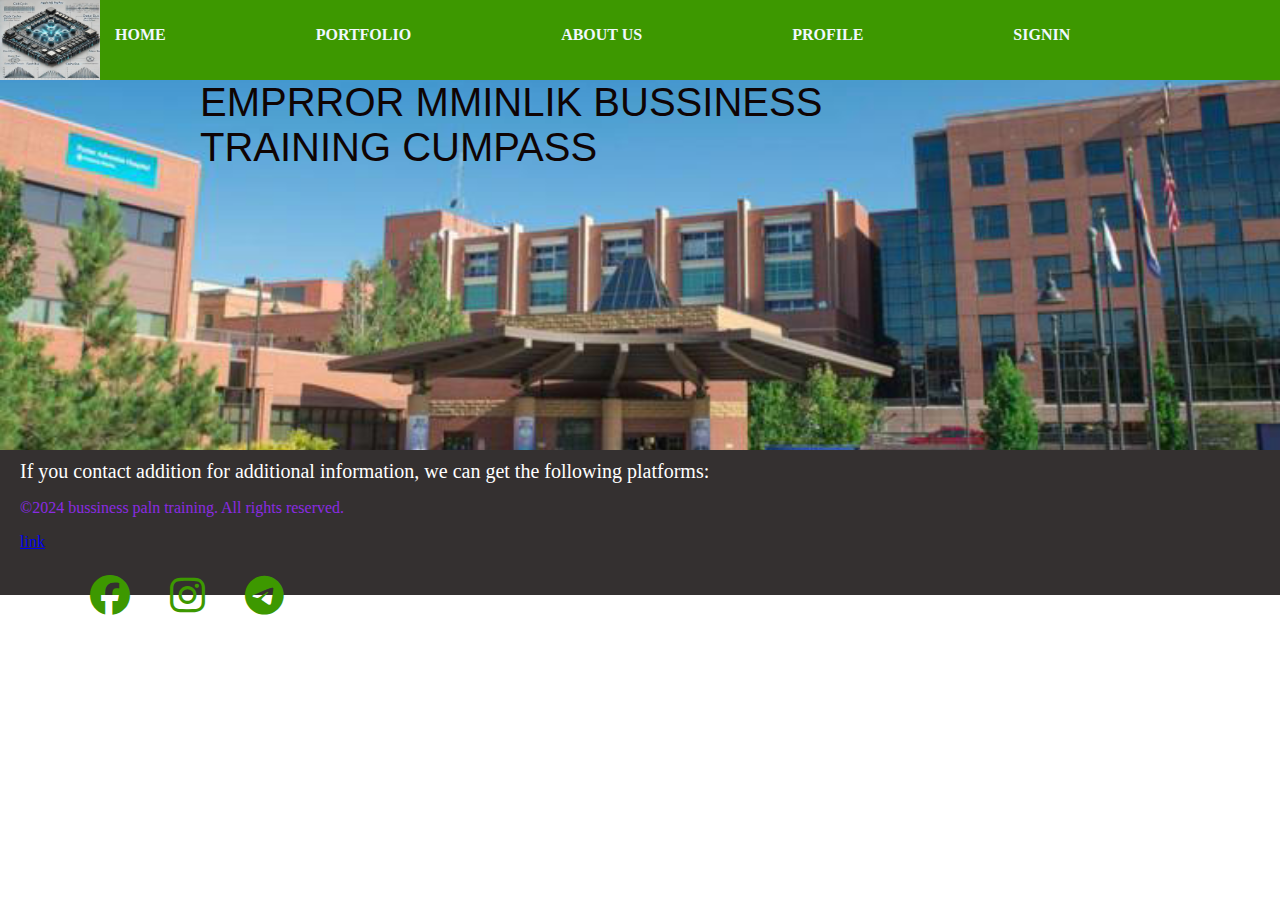
<file: index.html>
<!DOCTYPE html>
<html lang="en">
<head>
    <meta charset="UTF-8">
    <meta name="viewport" content="width=device-width, initial-scale=1.0">
    <title>introductionss</title>
    <link rel="stylesheet" href="https://cdnjs.cloudflare.com/ajax/libs/font-awesome/6.7.2/css/all.min.css" 
    integrity="sha512-Evv84Mr4kqVGRNSgIGL/F/aIDqQb7xQ2vcrdIwxfjThSH8CSR7PBEakCr51Ck+w+/U6swU2Im1vVX0SVk9ABhg=="
    crossorigin="anonymous" referrerpolicy="no-referrer" />
    
    <link href="project1.css" rel="stylesheet">
</head>
<body>
    <nav class="nav-main" >
        <div class="btn-toggle-nav"><img class="image"
            src="apple.jpg"></div>
        <ul class="head">
            <li><a href="#">Home</a></li>
            <li><a href="#">Portfolio</a></li>
            <li><a href="#">About Us</a></li>        
            <li><a href="#">profile</a></li>
            <div class="up"><li><a href="#" class="cons">signin</a>           
                <div class="dropdown">
                    <span class="link" id="forstudent"> For Students</span>
                    <span  class="link">For Trainers</span>
                    </div></div>
            
        </li>
</ul>
    </nav>
    <div class="images">
    <div class="title">EMPRROR MMINLIK BUSSINESS TRAINING CUMPASS</div>
    </div>
    <footer>
        <div ><p style="margin: 0%; font-size:20px;color:white;">If you contact addition for additional information, we can get the following platforms:</p>
            <p class="text">&copy;2024 bussiness paln training. All rights reserved.</p></div>
            <a href=".">link</a>
        <div class="social">
            <a href="https://www.facebook.com"><i class="fa-brands fa-facebook"></i></a>
            <a href="https://www.instagram.com"><i class="fa-brands fa-instagram"></i></a>
            <a href="https://www.facebook.com"><i class="fa-brands fa-telegram"></i></a>
        </div>
        
    </footer>
    </body>
    </html>

    <script src="contact.js">
        </script>
        <script>
            document.addEventListener("DOMContentLoaded", function () {
                document.getElementById("forstudent").addEventListener("click", function () {
                    window.location.href = "contact.html";
                });
            
            });
            
        </script>
</file>
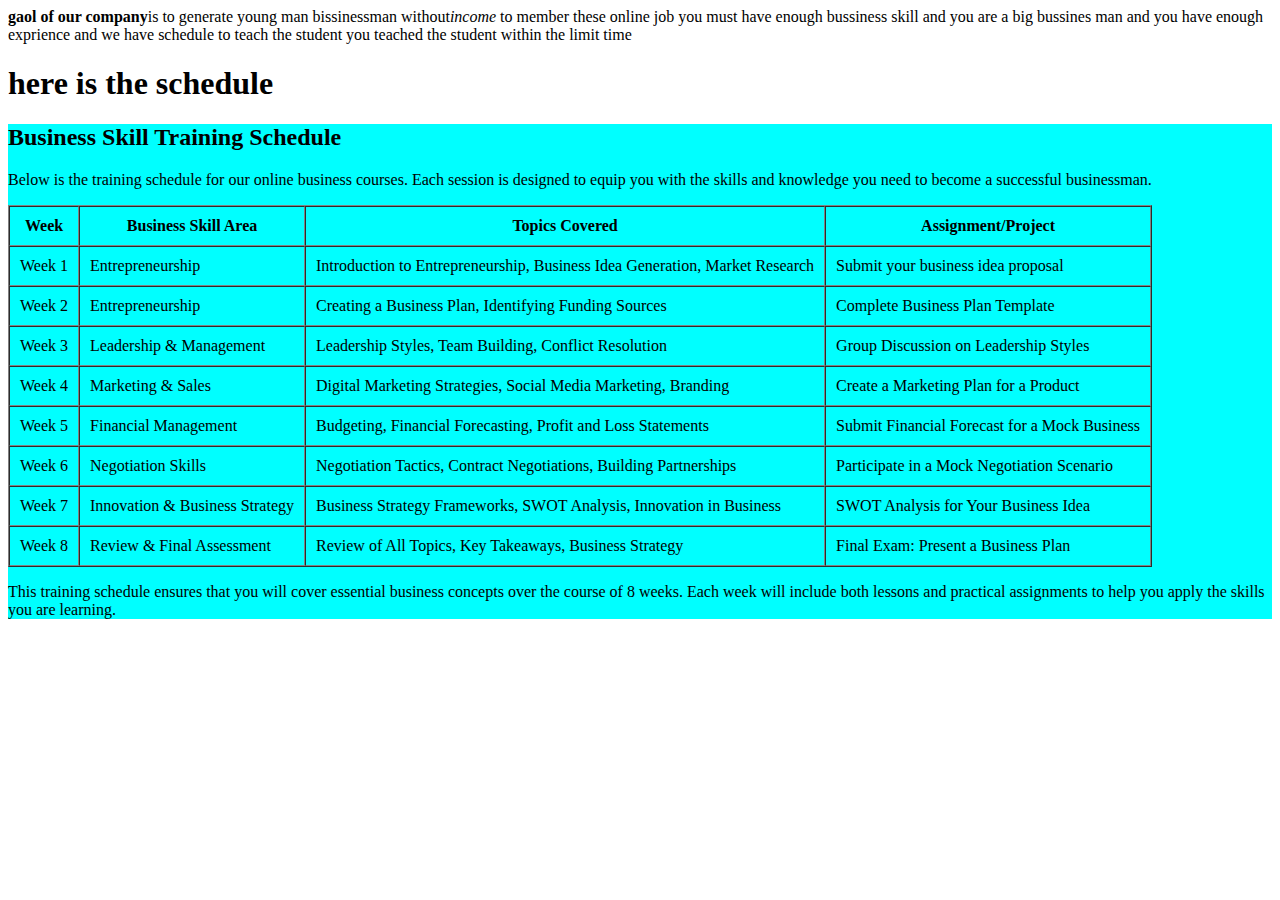
<file: about.html>
<!DOCTYPE html>
<html lang="en">
<head>
    <meta charset="UTF-8">
    <meta name="viewport" content="width=device-width, initial-scale=1.0">
    <title>Document</title>
</head>
<style>
.schedule{
    background-color: aqua;
}
</style>
<body>
<strong>gaol of our company</strong>is to generate young man bissinessman without<em>income</em> 
to member  these online job  you must have enough bussiness skill and 
you are a big bussines man and you have enough exprience 
and we have schedule to teach the student  you teached the student within the limit time

<h1>here is the schedule </h1>
<section id="business-training-schedule" class="schedule">
    <h2>Business Skill Training Schedule</h2>
    <p>Below is the training schedule for our online business courses. Each session is designed to equip you with the skills and knowledge you need to become a successful businessman.</p>
    
    <table border="1" cellspacing="0" cellpadding="10">
        <thead>
            <tr>
                <th>Week</th>
                <th>Business Skill Area</th>
                <th>Topics Covered</th>
                <th>Assignment/Project</th>
            </tr>
        </thead>
        <tbody>
            <tr>
                <td>Week 1</td>
                <td>Entrepreneurship</td>
                <td>Introduction to Entrepreneurship, Business Idea Generation, Market Research</td>
                <td>Submit your business idea proposal</td>
            </tr>
            <tr>
                <td>Week 2</td>
                <td>Entrepreneurship</td>
                <td>Creating a Business Plan, Identifying Funding Sources</td>
                <td>Complete Business Plan Template</td>
            </tr>
            <tr>
                <td>Week 3</td>
                <td>Leadership & Management</td>
                <td>Leadership Styles, Team Building, Conflict Resolution</td>
                <td>Group Discussion on Leadership Styles</td>
            </tr>
            <tr>
                <td>Week 4</td>
                <td>Marketing & Sales</td>
                <td>Digital Marketing Strategies, Social Media Marketing, Branding</td>
                <td>Create a Marketing Plan for a Product</td>
            </tr>
            <tr>
                <td>Week 5</td>
                <td>Financial Management</td>
                <td>Budgeting, Financial Forecasting, Profit and Loss Statements</td>
                <td>Submit Financial Forecast for a Mock Business</td>
            </tr>
            <tr>
                <td>Week 6</td>
                <td>Negotiation Skills</td>
                <td>Negotiation Tactics, Contract Negotiations, Building Partnerships</td>
                <td>Participate in a Mock Negotiation Scenario</td>
            </tr>
            <tr>
                <td>Week 7</td>
                <td>Innovation & Business Strategy</td>
                <td>Business Strategy Frameworks, SWOT Analysis, Innovation in Business</td>
                <td>SWOT Analysis for Your Business Idea</td>
            </tr>
            <tr>
                <td>Week 8</td>
                <td>Review & Final Assessment</td>
                <td>Review of All Topics, Key Takeaways, Business Strategy</td>
                <td>Final Exam: Present a Business Plan</td>
            </tr>
        </tbody>
    </table>
    
    <p>This training schedule ensures that you will cover essential business concepts over the course of 8 weeks. Each week will include both lessons and practical assignments to help you apply the skills you are learning.</p>
</section>


</body>
</html>
</file>
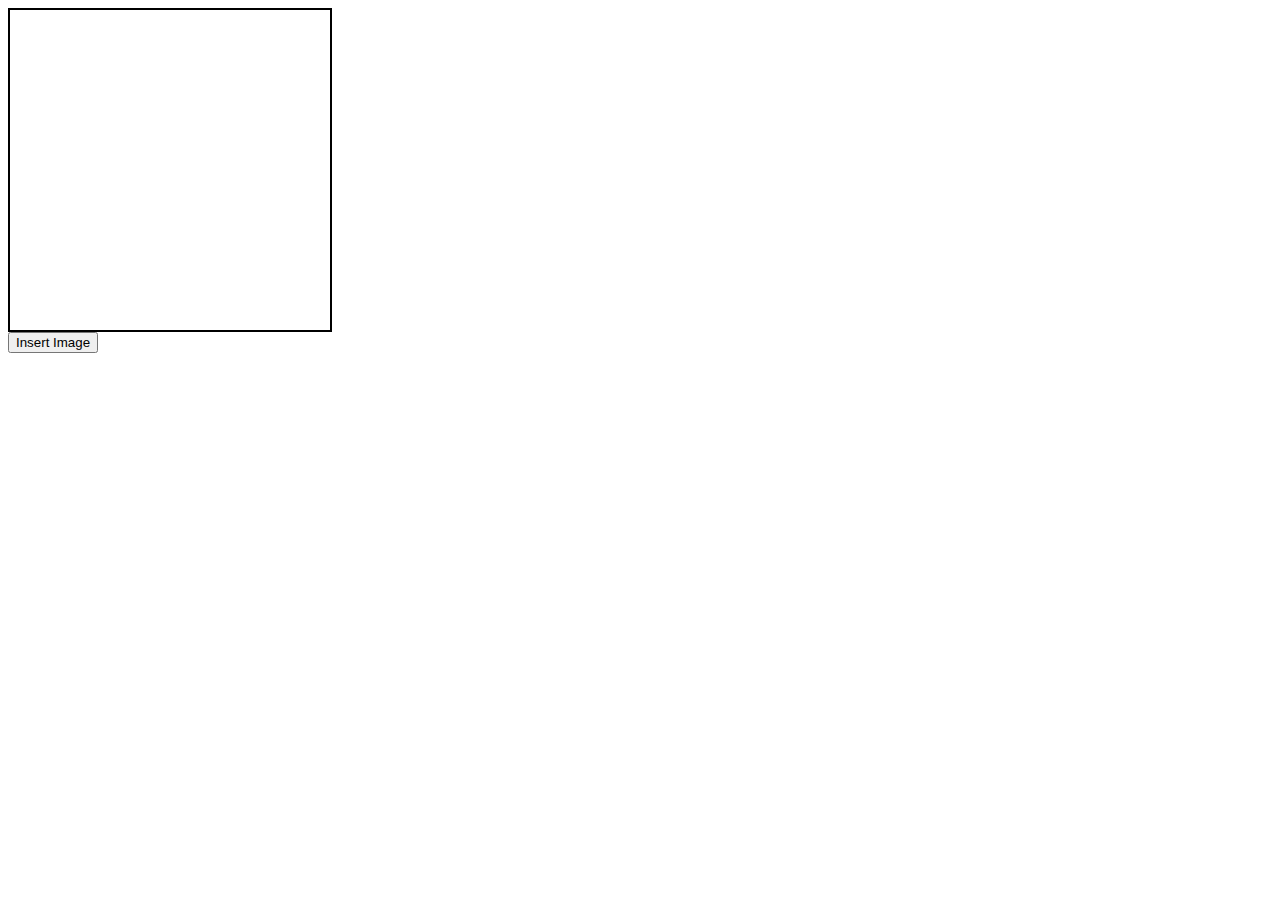
<file: child.html>
<!DOCTYPE html>
<html lang="en">
<head>
    <meta charset="UTF-8">
    <meta name="viewport" content="width=device-width, initial-scale=1.0">
    <title>AppendChild Example</title>
</head>
<body>

    <div id="image-container" style="border: 2px solid black; padding: 10px; width: 300px; height: 300px;">
        <!-- The image will be inserted here -->
    </div>

    <button onclick="insertImage()">Insert Image</button>

    <script>
        function insertImage() {
            let div = document.getElementById("image-container"); // Get the div element
            let img = document.createElement("img"); // Create an img element
            img.src = "women.webp"; // Set image source
            img.alt = "Sample Image"; // Set alt text
            img.width = 150; // Set width

            div.appendChild(img); // Append img inside div
        }
    </script>

</body>
</html>
</file>
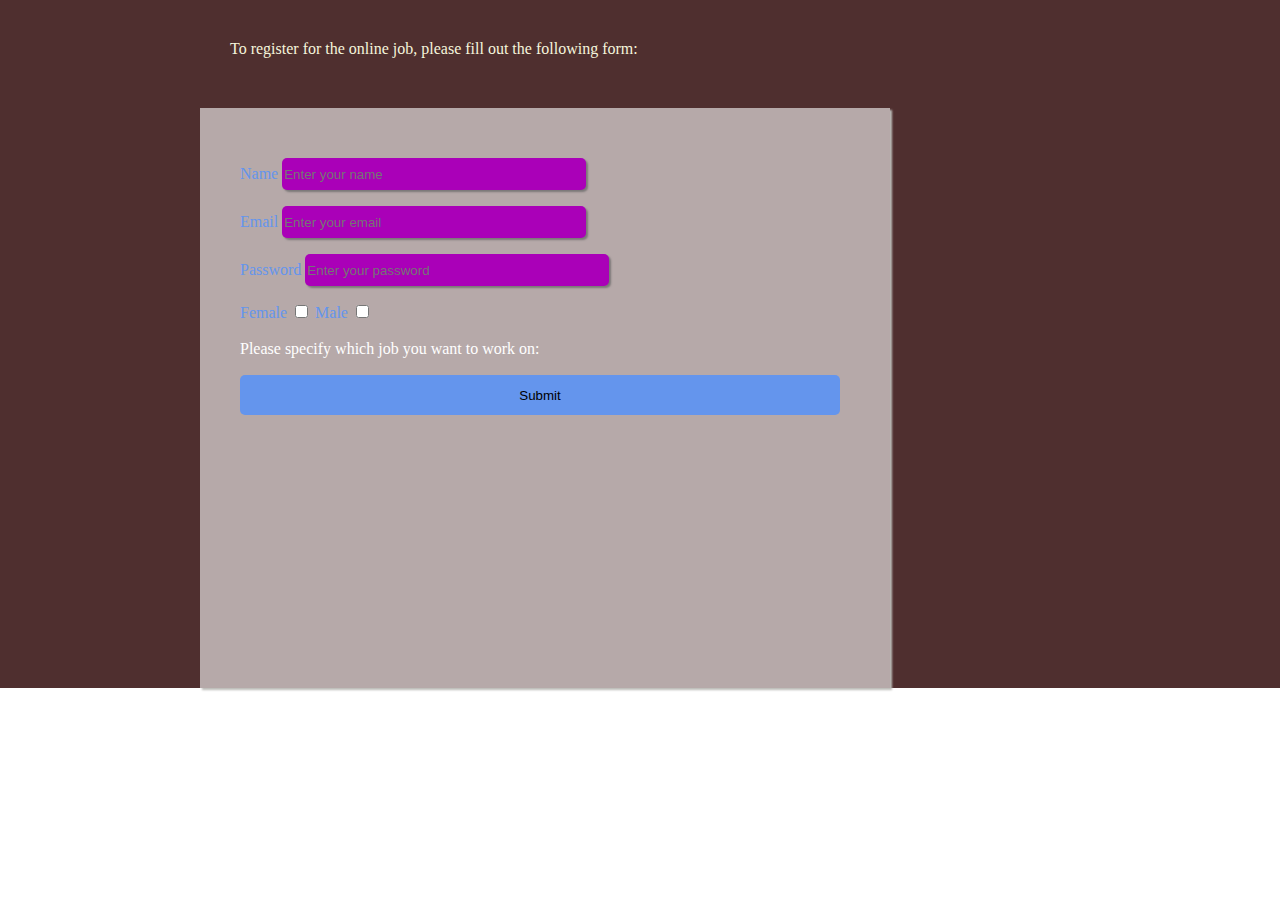
<file: contact.html>
<!DOCTYPE html>
<html lang="en">
<head>
    <meta charset="UTF-8">
    <meta name="viewport" content="width=device-width, initial-scale=1.0">
    <title>Document</title>
    <link href="contact.css" rel="stylesheet">
</head>
<body>
    <section class="back">
        <p class="top">To register for the online job, please fill out the following form:</p>
        <form id="form" class="form-label">
            <label for="name" class="form-input">Name</label>
            <input type="text" id="name" placeholder="Enter your name" class="label-input">
            <p id="error" class="error"></p>
            <label for="email" class="form-input">Email</label>
            <input type="email" id="email" placeholder="Enter your email" class="label-input">
            <p id="erroremail"  class="error"></p>
            <label for="password" class="form-input">Password</label>
            <input type="password" id="password" placeholder="Enter your password" class="label-input">
            <p id="errorpassword"  class="error"></p>
            <label for="female" class="form-input">Female</label>
            <input type="checkbox" id="female" class="check">
            <label for="male" class="form-input">Male</label>
            <input type="checkbox" id="male" class="check">
            <p>Please specify which job you want to work on:</p>
            <div><button class="button" id="submit" type="submit">Submit</button></div>
        </form>
    </section>
    <script src="contact.js">
        
    </script>
</body>
</html>
</file>
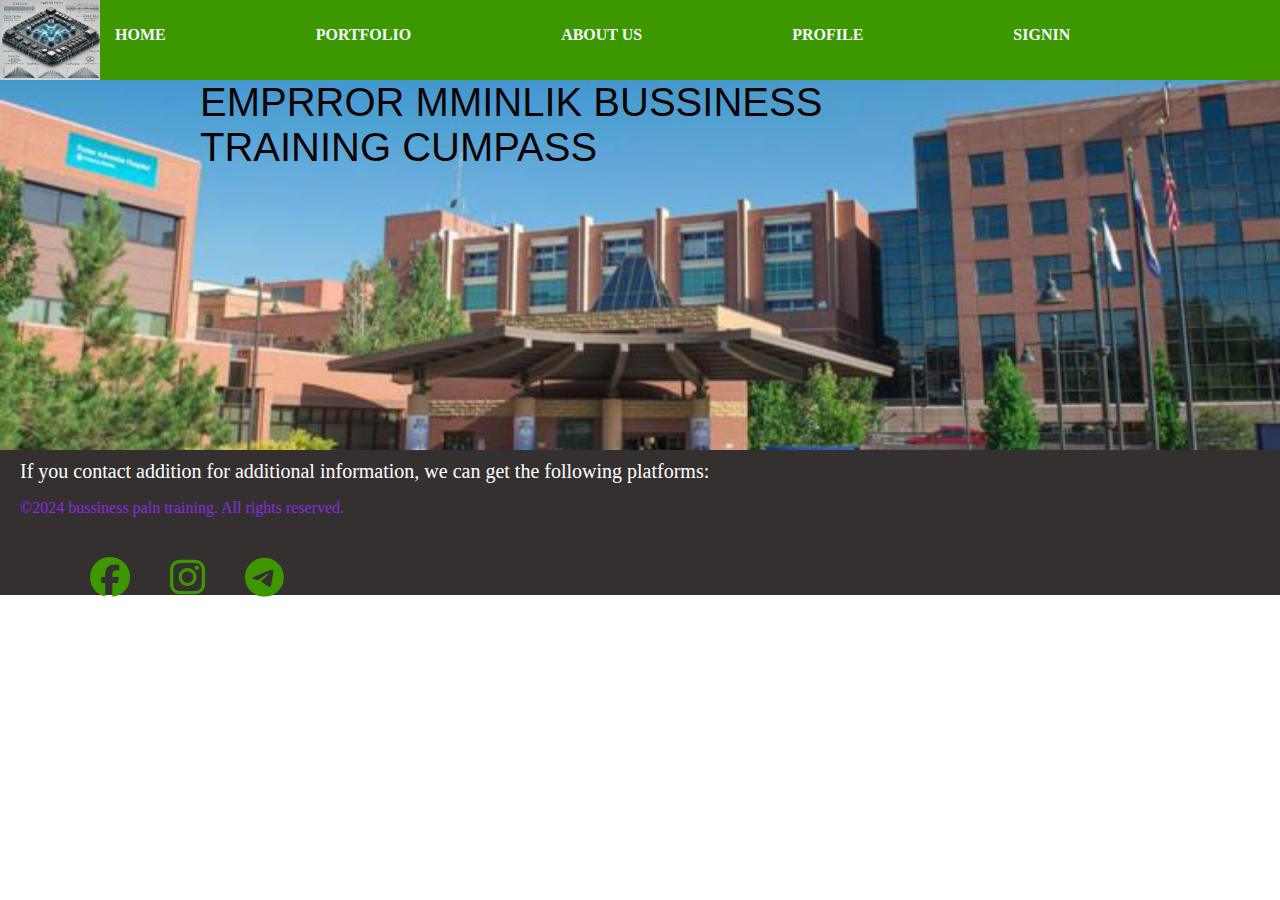
<file: firstproject.html>
<!DOCTYPE html>
<html lang="en">
<head>
    <meta charset="UTF-8">
    <meta name="viewport" content="width=device-width, initial-scale=1.0">
    <title>introductionss</title>
    <link rel="stylesheet" href="https://cdnjs.cloudflare.com/ajax/libs/font-awesome/6.7.2/css/all.min.css" 
    integrity="sha512-Evv84Mr4kqVGRNSgIGL/F/aIDqQb7xQ2vcrdIwxfjThSH8CSR7PBEakCr51Ck+w+/U6swU2Im1vVX0SVk9ABhg=="
    crossorigin="anonymous" referrerpolicy="no-referrer" />
    
    <link href="project1.css" rel="stylesheet">
</head>
<body>
    <nav class="nav-main" >
        <div class="btn-toggle-nav"><img class="image"
            src="apple.jpg"></div>
        <ul class="head">
            <li><a href="#">Home</a></li>
            <li><a href="#">Portfolio</a></li>
            <li><a href="#">About Us</a></li>        
            <li><a href="#">profile</a></li>
            <div class="up"><li><a href="#" class="cons">signin</a>           
                <div class="dropdown">
                    <span class="link" id="forstudent"> For Students</span>
                    <span  class="link">For Trainers</span>
                    </div></div>
            
        </li>
</ul>
    </nav>
    <div class="images">
    <div class="title">EMPRROR MMINLIK BUSSINESS TRAINING CUMPASS</div>
    </div>
    <footer>
        <div ><p style="margin: 0%; font-size:20px;color:white;">If you contact addition for additional information, we can get the following platforms:</p>
            <p class="text">&copy;2024 bussiness paln training. All rights reserved.</p></div>
        <div class="social">
            <a href="https://www.facebook.com"><i class="fa-brands fa-facebook"></i></a>
            <a href="https://www.instagram.com"><i class="fa-brands fa-instagram"></i></a>
            <a href="https://web.telegram.org"><i class="fa-brands fa-telegram"></i></a>
        </div>
        
    </footer>
    </body>
    </html>

    <script src="contact.js">
        </script>
        <script>
            document.addEventListener("DOMContentLoaded", function () {
                document.getElementById("forstudent").addEventListener("click", function () {
                    window.location.href = "contact.html";
                });
            
            });
            
        </script>
</file>
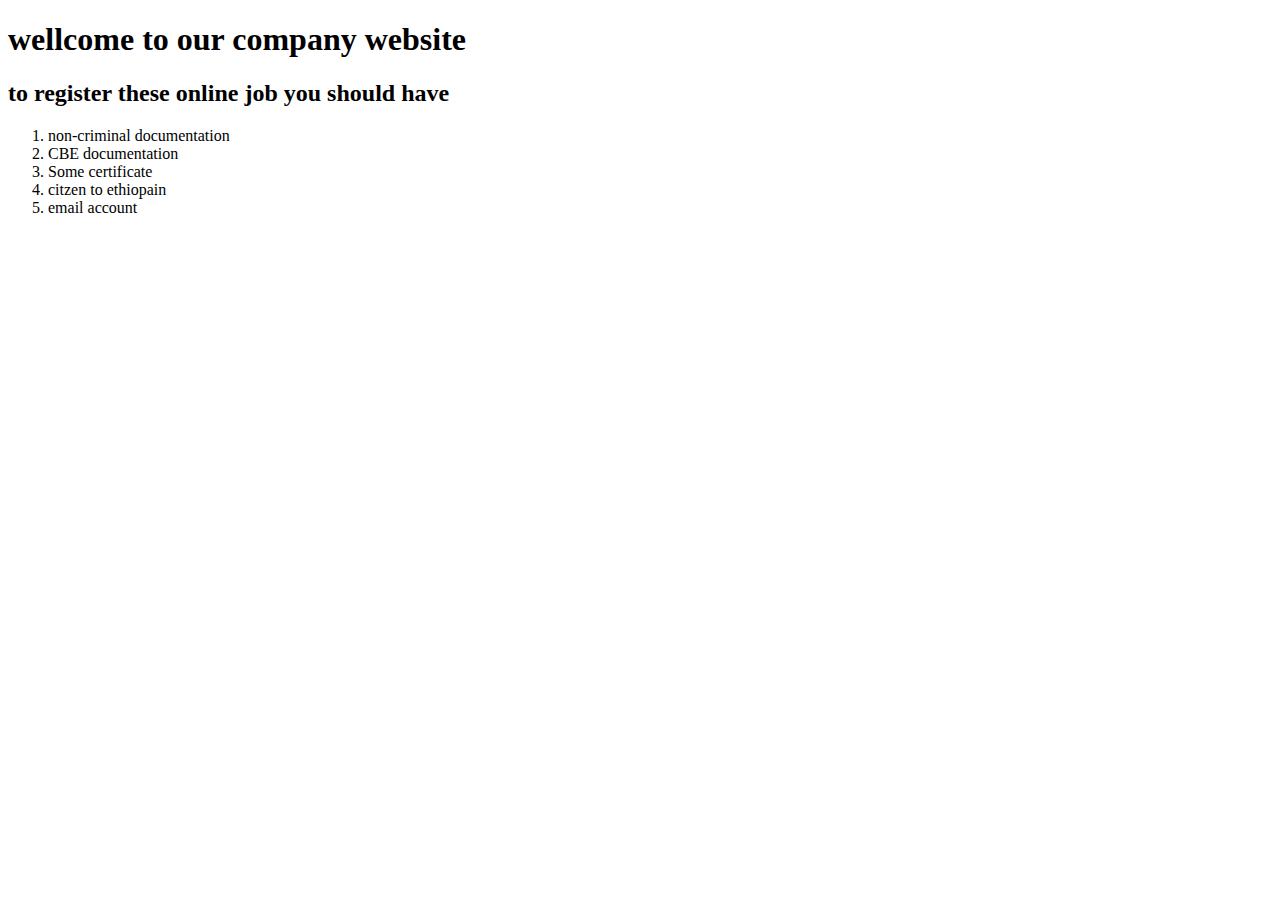
<file: home.html>
<!DOCTYPE html>
<html lang="en">
<head>
    <meta charset="UTF-8">
    <meta name="viewport" content="width=device-width, initial-scale=1.0">
    <title>Document</title>
</head>
<body>
 <h1>wellcome to our company website</h1> 
 <h2>to register these online job you should have</h2>
    <ol>
<li>non-criminal documentation</li>
<li>CBE documentation</li>
<li>Some certificate</li>
  <li>citzen to ethiopain</li>
  <li>email account</li>
  </ol> 
</body>
</html>
</file>
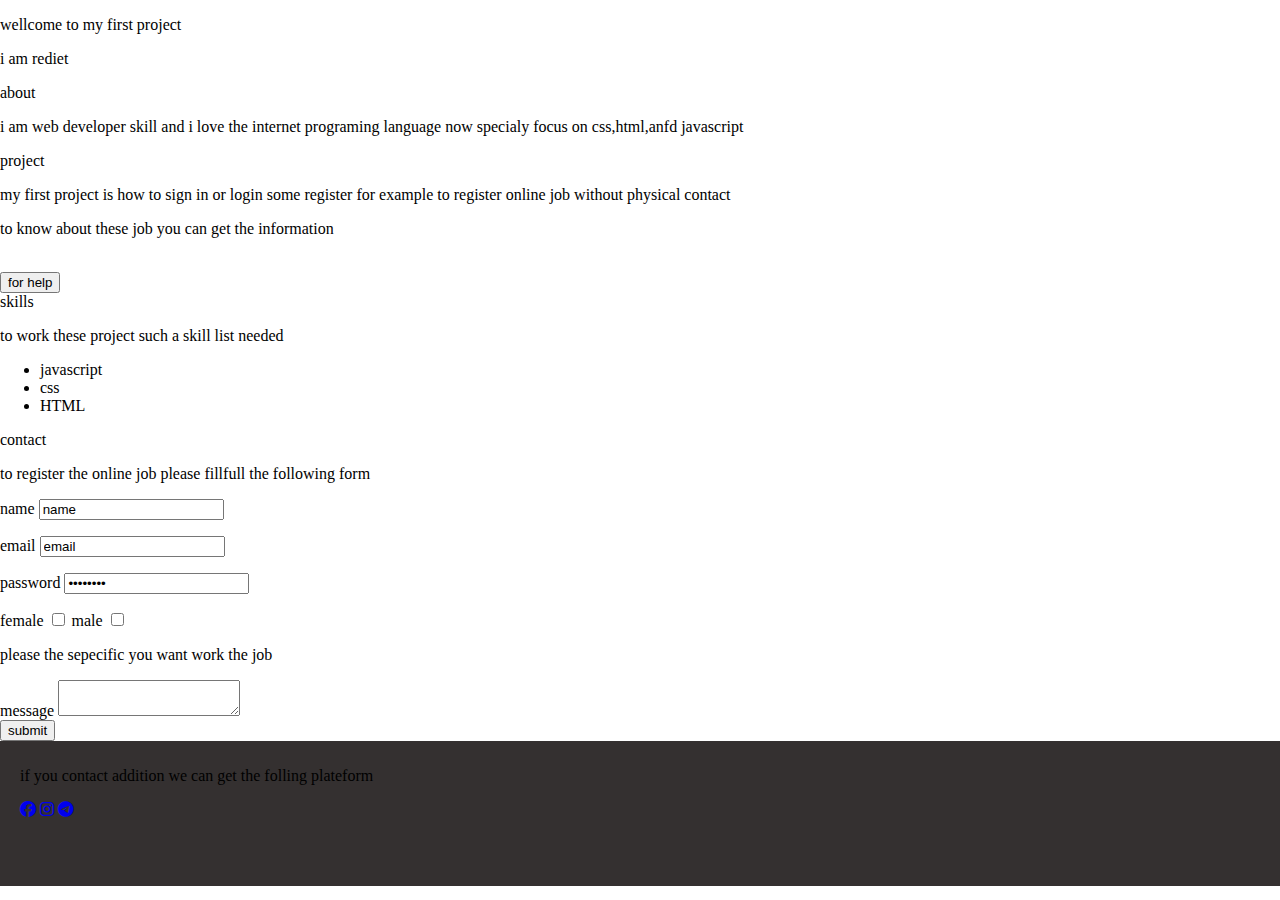
<file: introduction.html>
<!DOCTYPE html>
<html lang="en">
<head>
    <meta charset="UTF-8">
    <meta name="viewport" content="width=device-width, initial-scale=1.0">
    <title>introductionpro</title>
    <link rel="stylesheet" href="https://cdnjs.cloudflare.com/ajax/libs/font-awesome/6.7.2/css/all.min.css" 
integrity="sha512-Evv84Mr4kqVGRNSgIGL/F/aIDqQb7xQ2vcrdIwxfjThSH8CSR7PBEakCr51Ck+w+/U6swU2Im1vVX0SVk9ABhg=="
          crossorigin="anonymous" referrerpolicy="no-referrer" />
    
    
    <link href="project1.css" rel="stylesheet">
</head>
<body>
    <section>
        <p>wellcome to my first project</p>
        <p>i am rediet</p>
    </section>
    <section>
        <span>about</span>
       <p> i am web developer skill and i love the internet programing 
        language now specialy focus on css,html,anfd javascript</p>
    </section>
    <section>
        <span>project</span>
        <p>my first project is how to sign in or login some register for 
            example to register online job without physical contact </p>

    </section>
    <div id="help"><p>to know about these job you can get the information</p>
         <br><button class="for" id="help">for help</button></div>
    <section><span>skills</span>
    <p>to work these project such a skill list needed</p>
    <ul>
        <li id="java">javascript</li>
        <li id="css">css</li>
        <li id="html">HTML</li>
    </ul>
    </section>
    <section>contact</section>
    <p>to register the online job please fillfull the following form</p>
    <form id="form">
        <label for="name">name</label>
        <input type="text" id="name" value="name">
        <p id="error"></p>
        <label for="email">email</label>
        <input type="email" id="email" value="email">
        <p id="erroremail"></p>
        <label for="password">password</label>
        <input type="password" id="password" value="password">
        <p id="errorpassword"></p>
        <label for="sex">female</label>
        <input type="checkbox" id="female">
        <label for="sex">male</label>
        <input type="checkbox" id="male">
        <p id="errorsex"></p>
        <p>please the sepecific you want work the job</p>
        <label>message</label>
        <textarea id="textarea"></textarea><br>
        <button class="button" id="submit" type="submit">submit</button>

    </form>
    <footer>
        <p> if you contact addition we can get the folling plateform</p>
        <a href="https://www.facebook.com" ><i class="fa-brands fa-facebook"></i></a>
        <a href="https://www.instagram.com"><i class="fa-brands fa-instagram"></i></a>
        <a href="https://web.telegram.org" ><i class="fa-brands fa-telegram"></i></a>
    </footer>
    <script>
        const click=document.getElementById('help');
        click.addEventListener(('click'),(event)=>{
            window.location.href="inform.html";
        });
        const css=document.getElementById('css')
        css.addEventListener(('click'),(e)=>{
            window.location.href="csss.html"
        })
     const form=document.getElementById('form');  
    const name=document.getElementById('name');
    const email=document.getElementById('email');
    const password=document.getElementById('password');
    const textarea=document.getElementById('textarea');
    const male=document.getElementById('male');
    const female=document.getElementById('female');
    const submit=document.getElementById('submit');
    const passwordRegex = /^(?=.*[a-z])(?=.*[A-Z])(?=.*\d)(?=.*[@$!%*?&])[A-Za-z\d@$!%*?&]{8,}$/;
    const erroremail=document.getElementById('erroremail');
    const errorpassword=document.getElementById('errorpassword');
    const errorname=document.getElementById('error');
    const errorsex=document.getElementById('error');

    form.addEventListener('submit',(event)=>{
        if(name.value==="" || name.value==="null"){
           event.preventDefault();
           errorname.innerHTML="ENTER name";
        }
        if(email.value===""|| email.value==="null"){
            event.preventDefault();
         erroremail.innerHTML="ENTER email";
        }
        if(password.value===""|| password.value==="null"){
            event.preventDefault();
           error.innerHTML="ENTER password";
        }
       else if(!passwordRegex.test(password)){
        alert("the password fullfill the rule");
       } 
        else if(password.length>6){
            errorpassword.innerHTML="the password length must be greater than 6";
        } 
        if(!(female.checked||male.checked)){
            event.preventDefault();
            errorsex.innerHTML="Please select your gender.";
        }
    });

    </script>
</body>
</html>
</file>
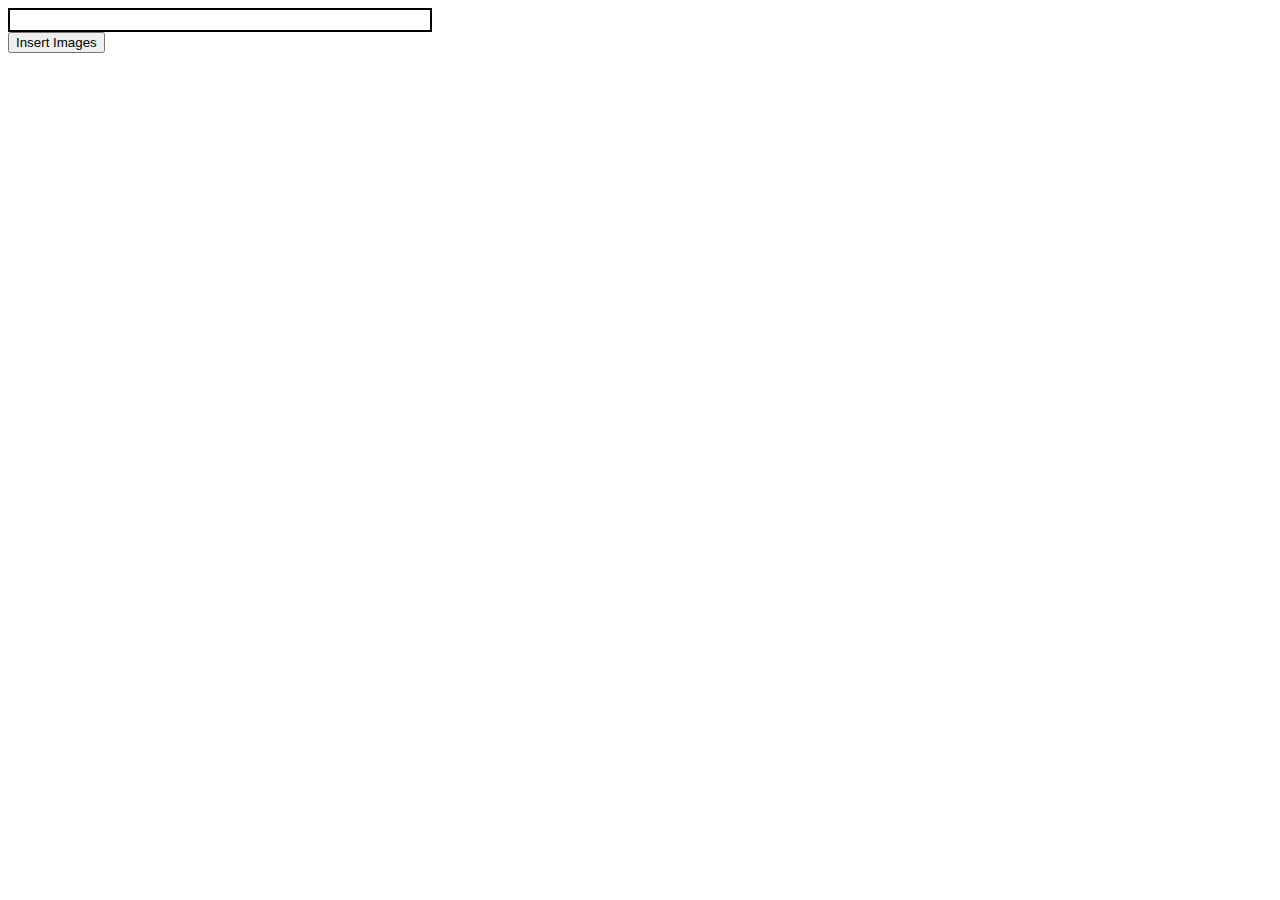
<file: multi.html>
<!DOCTYPE html>
<html lang="en">
<head>
    <meta charset="UTF-8">
    <meta name="viewport" content="width=device-width, initial-scale=1.0">
    <title>Insert Multiple Images</title>
</head>
<body>

    <div id="image-container" style="border: 2px solid black; padding: 10px; width: 400px; height: auto; display: flex; flex-wrap: wrap;">
        <!-- Images will be inserted here -->
    </div>

    <button onclick="insertMultipleImages()">Insert Images</button>

    <script>
        function insertMultipleImages() {
            let div = document.getElementById("image-container"); // Get the div element
            div.innerHTML = ""; // Clear existing images before adding new ones
            let imageSources = [
                "women.webp",
                "cumpass.jpg",
                "women.webp",
                "apple.jpg",
                "cumpass.jpg",
                "cumpass.jpg",
                "cumpass.jpg"

            ]; // List of image URLs

            for (let i = 0; i < imageSources.length; i++) {
                let img = document.createElement("img"); // Create img element
                img.src = imageSources[i]; // Set image source
                img.alt = "Image " + (i + 1); // Set alt text
                img.width = 100; // Set width
                img.style.margin = "0px"; // Add some spacing

                div.appendChild(img); // Append img inside div
              

            }
            
        } 
    </script>

</body>
</html>
</file>
<file: project1.css>
body{
    padding: 0%;
    margin: 0%;
}
.nav-main{
    width:100%;
    height:80px;
    background-color: #FFF;
    display:flex;
    flex-wrap:wrap;
} 
.image{
width: 100px;
height: 80px;
}
nav.nav-main{
background-color: rgb(61, 152, 0);
height: 80px;

}
ul.head{
padding-left: 15px;
display: flex;
flex-wrap: wrap;
gap: 150px;
height: 80px;
padding-top: 10px ;

}
.head li a{
text-decoration: none;
text-transform: uppercase;
font-weight: bold;
color: aliceblue;
}
.head li{
list-style: none;
} 
span.link{
display: block;
padding: 10px 0px;
}
div.dropdown{
height: 70px;
position: absolute;
background-color: aqua;
z-index: 1000;
display: none;
cursor: pointer;
} 
.cons{
position: relative;
} 
a.cons:hover{
opacity: 0.5;;
}
.up:hover .dropdown {
display: block;
}
.link:hover{
background-color: rgb(201, 224, 0);
}
.images{
    width:100%;
    height: 370px;
    background-image: url("cumpass.jpg");
    background-repeat: no-repeat;
    background-position: center;
    background-size: 100%;
    cursor: pointer;
    margin: 0%;
    padding: 0%;
    }
    .title{
        margin-left:200px;
        font-size: 40px;
        width: 800px;
        color:rgb(15, 4, 4) ;
        font-family:Arial, Helvetica, sans-serif;


    }
    .social{
        height: 90px;
        display: flex;
        flex-direction: row;
        gap:40px;
        padding-left:70px;
        align-items: center;
        
    } 
    .social a{
        font-size: 40px;
    }
    footer{
        background-color: rgb(52, 48, 48);
        margin: 0%;
        height: 135px;
        padding-left: 20px;
        padding-top: 10px;
    }
    .social a i{
        color:rgb(61, 152, 0);
    }
    .text{
        color:blueviolet;
    }
</file>
<file: contact.css>
body{
    padding: 0%;
    margin: 0%;
}

.back{
    background-color:rgb(79, 47, 47);
    width:100%;
    height: 100%;
    padding: 0%;
    margin: 0%;
}
.form-label{
    margin-left: 300px;
    background-color: rgb(182, 169, 169);
    width:650px;
    height: 530px;
    color: white;
    padding-left: 10px;
    margin-top: 50px;
    box-shadow:2px 2px 2px rgb(188, 188, 184);
    margin-left: 200px;
    padding-left: 40px;
    padding-top: 50px;
    line-height: 20px;
}
.submit{
    padding-left: 150px;
    margin-top: 10px;
    background: repeating-radial-gradient();
    border-radius:10px ;
    width:100px;

}
button{
    width:600px;
    height: 40px;
    border-radius: 5px;
    border: none;
    background-color: cornflowerblue;
}

.label-input{
    box-shadow: 2px 2px 2px rgb(123, 120, 120);
    border: none;
    width:300px;
    height: 30px;
    border-radius: 5px;
    background-color:rgb(170, 0, 184) ;
    
}
.error{
    color:red;
}
.form-input{
    color:cornflowerblue;
}
.top{
    color: beige;
    padding-left: 230px;
    margin-top: 0%;
    padding-top: 40px;
    

    
}
</file>
